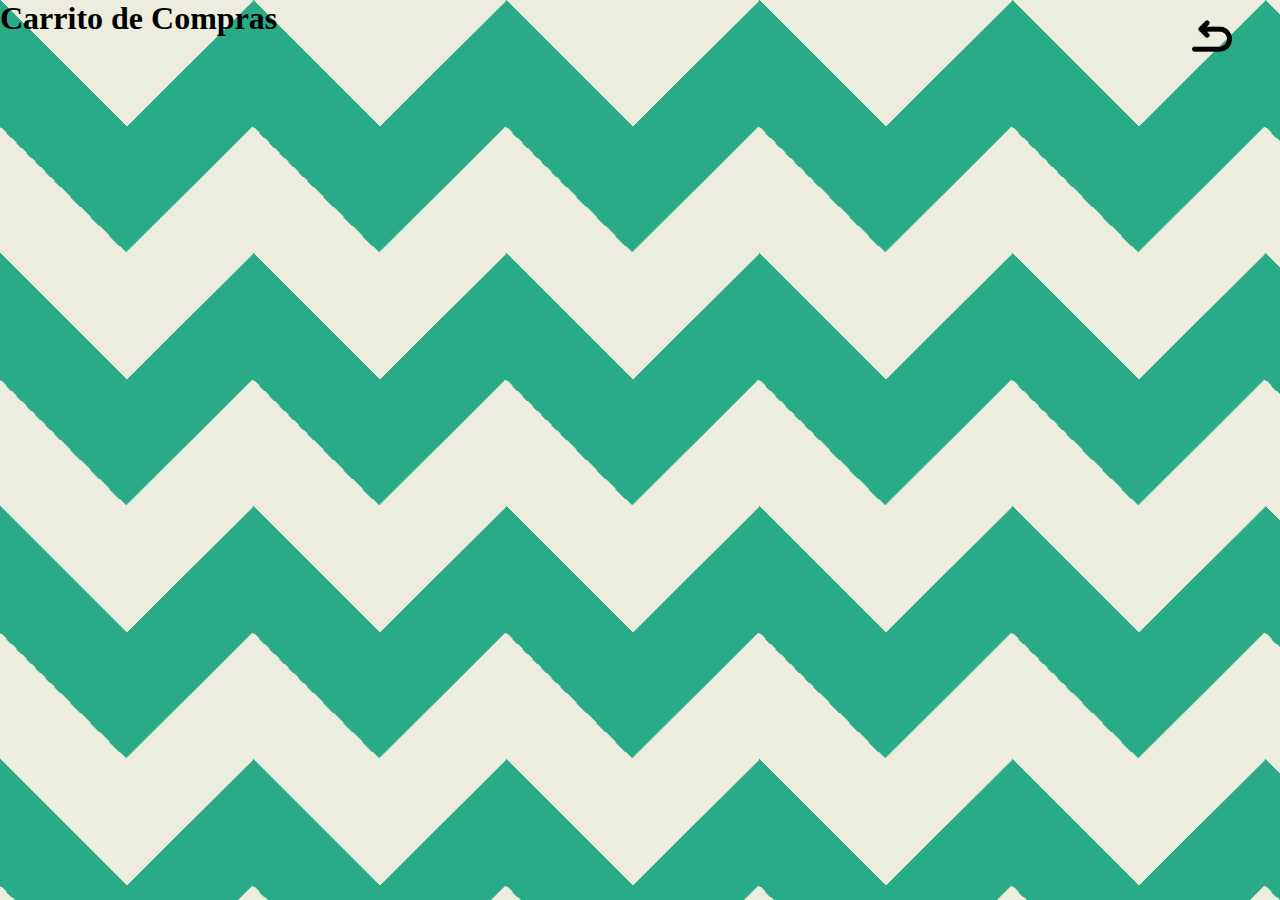
<file: carrito.html>
<!DOCTYPE html>
<html lang="en">
<head>
    <meta charset="UTF-8">
    <meta name="viewport" content="width=device-width, initial-scale=1.0">
    <title>Document</title>
    <link rel="stylesheet" href="styles.css">
</head>
<body>
    <header>
        <nav class="navv">
            <h1 class="titulo">Carrito de Compras</h1>
            <a href="./index.html"><img class="volver" src="./imagenes/volver.png" alt="Volver a Comprar"></a>
        </nav>
    </header>
    <div id="container-cart"></div>
    <script src="./carrito.js"></script>
</body>
</html>
</file>
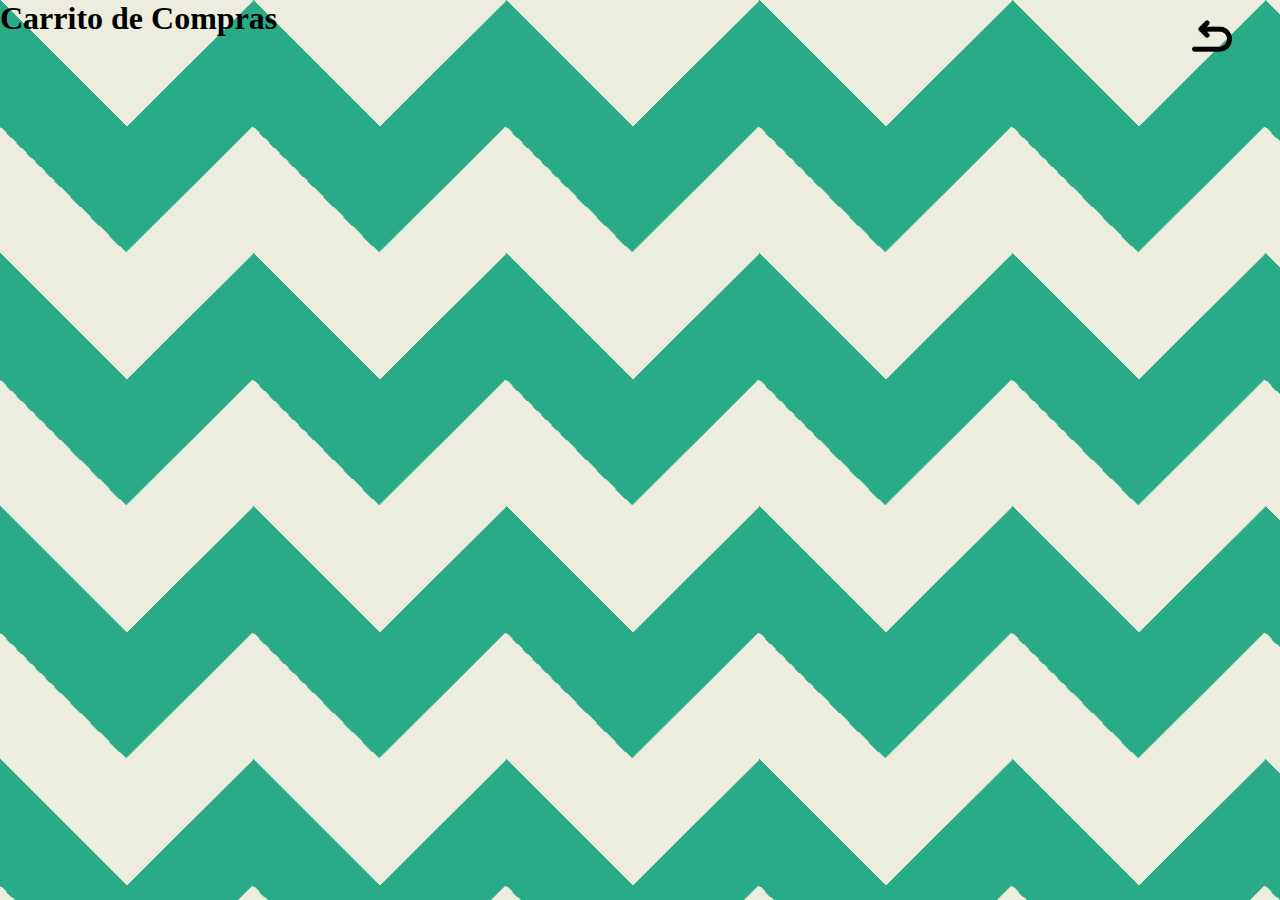
<file: preEntregas/carrito.html>
<!DOCTYPE html>
<html lang="en">
<head>
    <meta charset="UTF-8">
    <meta name="viewport" content="width=device-width, initial-scale=1.0">
    <title>Document</title>
    <link rel="stylesheet" href="../styles.css">
</head>
<body>
    <header>
        <nav class="navv">
            <h1 class="titulo">Carrito de Compras</h1>
            <a href="../index.html"><img class="volver" src="../imagenes/volver.png" alt="Volver a Comprar"></a>
        </nav>
    </header>
    <div id="container-cart"></div>
    <script src="./carrito.js"></script>
</body>
</html>
</file>
<file: styles.css>
* {
    margin: 0;
    padding: 0;
    box-sizing: border-box;
}

.title {
    color: green;
    font-size: 50px;
    text-align: center;
    display: flex;
    justify-content: center;
}

.produDispo {
    color: orangered;
    font-size: 35px;
    text-align: center;
    margin-top: 2rem;
    display: flex;
    justify-content: center;
}

.imagen {
    width: 200px;
    height: 200px;
}

.producto {
    display: inline-block;
    margin-left: 3rem;
    margin-top: 2rem;
}

.carro {
    width: 40px;
    height: 40px;
    display: flex;
}

.yoyo {
    margin-left: 90rem;
    list-style: none;
}

.container-input {
    display: flex;
    justify-content: center;
    margin-left: 14rem;
}

.volver {
    width: 40px;
    height: 40px;
    margin-right: 3rem;
    margin-top: 1rem;
}

.navv {
    display: flex;
    justify-content: space-between;
}

.titulo {
    font-size: 2rem;
}

/* tarjetas */

.todo {
    display: flex;
    justify-content: center;
}

.eliminar {
    display: flex;
    margin-left: 4.5rem;
}


html {
    --s: 253px; /* control the size*/
    --c1: #eceddc;
    --c2: #29ab87;
    
    --_g: var(--c1) 90deg,#0000 90.5deg;
    background:
     conic-gradient(from -45deg,var(--_g)),
     conic-gradient(from 135deg,var(--_g)) calc(var(--s)/2) 0,
     var(--c2);
    background-size: var(--s) var(--s)
  }
</file>
